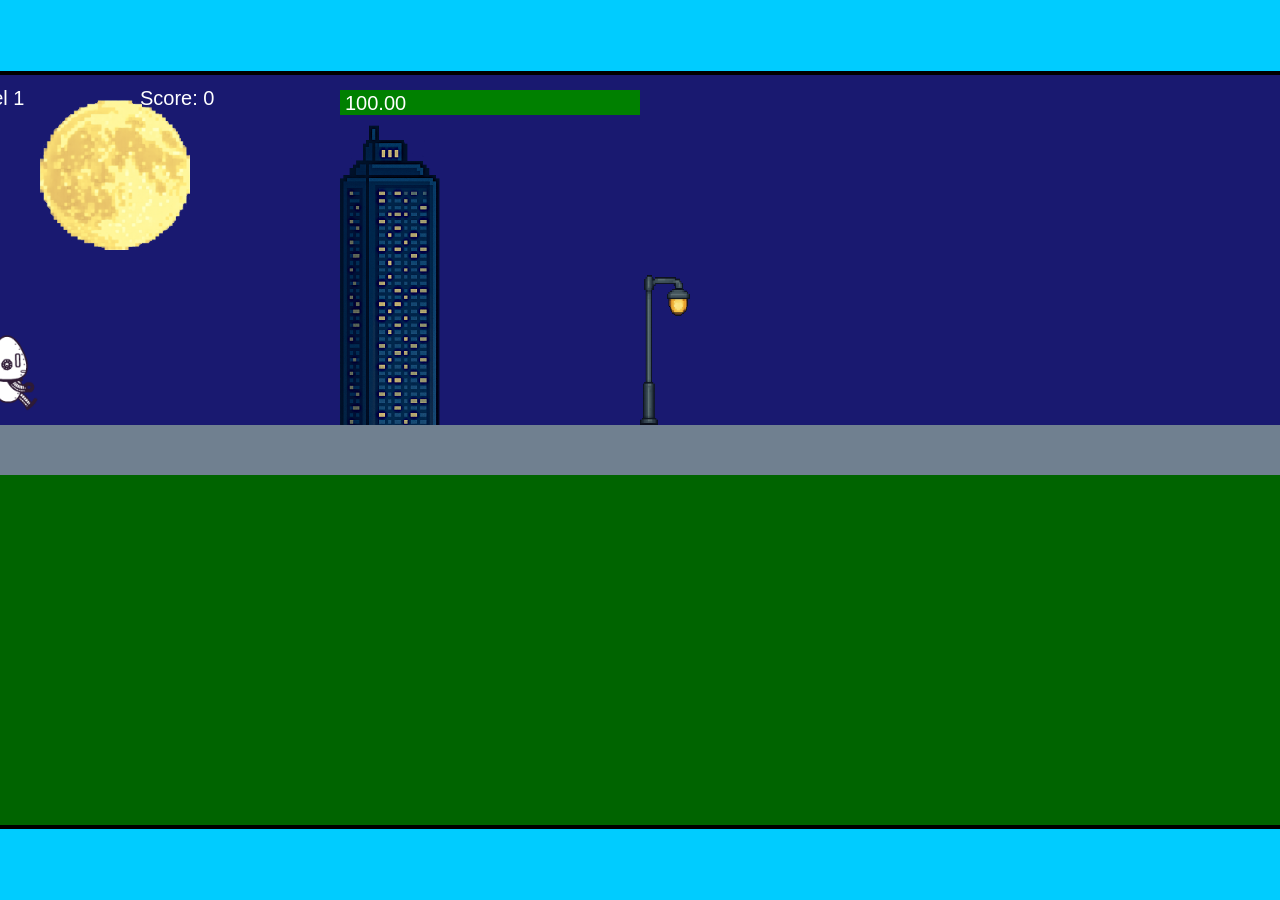
<file: fsd-projects/runtime/index.html>
<!DOCTYPE html>
<html lang="en">
  <head>
    <meta charset="UTF-8" />
    <meta name="viewport" content="width=device-width, initial-scale=1.0" />
    <title>Runtime Neo</title>
    <link rel="stylesheet" href="runtime.css" />
    <script src="https://code.jquery.com/jquery-3.1.0.js"></script>
    <script src="setup.js"></script>
    <script src="levels.js"></script>
    <script src="scenery.js"></script>
    <script src="student.js"></script>
    <script src="main.js"></script>
  </head>
  <body id="body">
    <canvas id="gameCanvas" width="1400" height="750"></canvas>
    <img id="player" src="images/halle.png" />
    <img id="projectile" src="images/projectile.png" />
    <img id="basicPlatform" src="images/interactable/basicPlatform.png" />
    <img id="spikes" src="images/interactable/spikes.png" />
    <img id="bug" src="images/interactable/bug.png" />
    <img id="healthUp" src="images/interactable/healthUp.png" />
    <img id="flag" src="images/interactable/flag.png" />
    <img id="moon" src="images/backgrounds/moon.png" />
    <img id="building" src="images/backgrounds/building.png" />
    <img id="lamp" src="images/backgrounds/lamp.png" />
  </body>
</html>
</file>
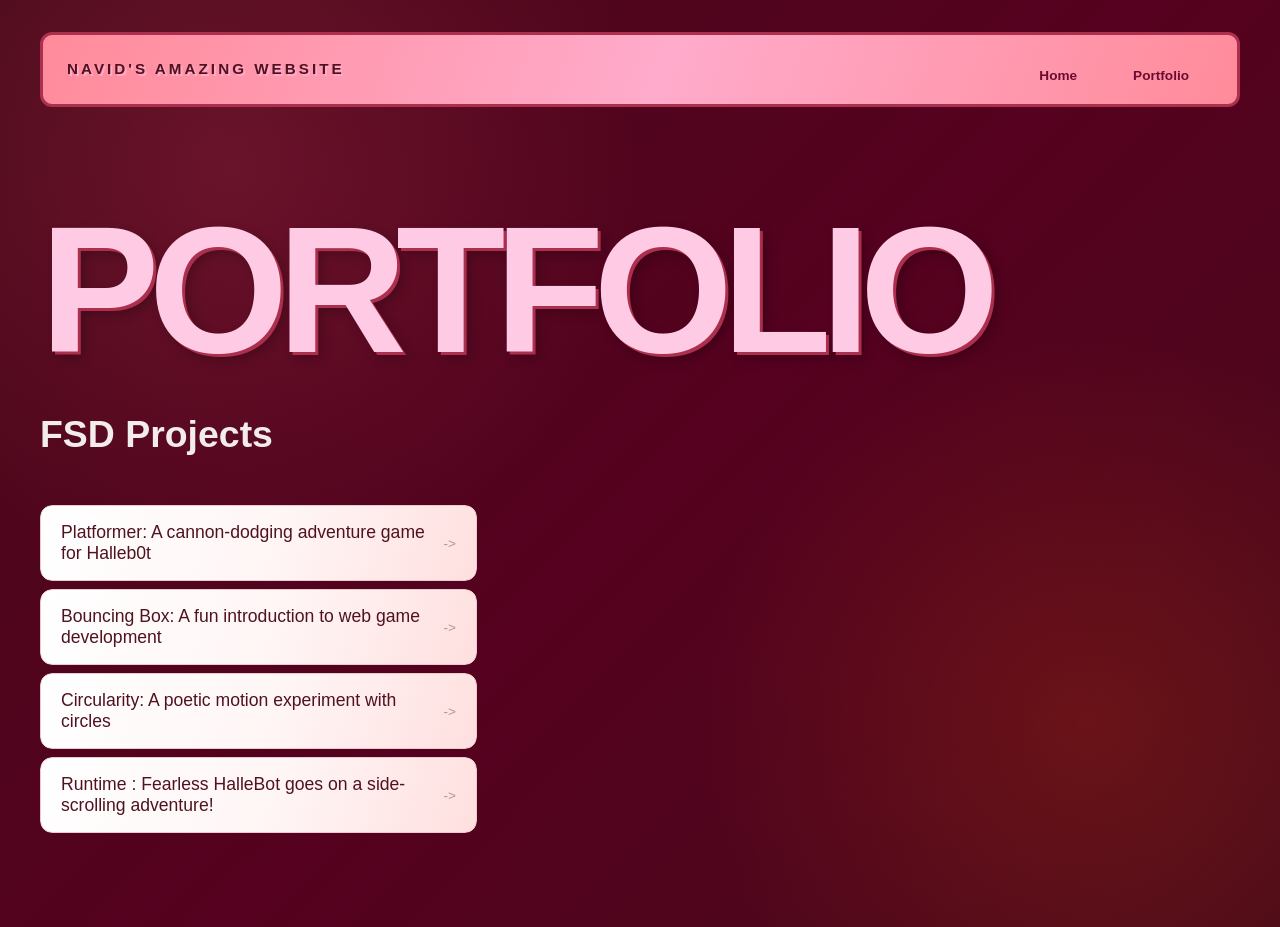
<file: portfolio.html>
<!DOCTYPE html>
<html>

<head>
  <title>My Awesome Website</title>
  <link rel="stylesheet" href="style.css" />
</head>

<body>
  <!-- All content goes here -->
  <div id="all-contents">
    <nav>
      <h1>Navid's Amazing Website</h1>
      <ul id="nav-ul">
        <li class="nav-li">
          <a href="index.html">Home</a>
        </li>
        <li class="nav-li">
          <a href="portfolio.html">Portfolio</a>
        </li>
      </ul>
    </nav>

    <main>
      <div class="content">
        <h1>Portfolio</h1>
        <h3>FSD Projects</h3>
        <ul id="portfolio">

          <li>
            <a href="fsd-projects/platformer/">Platformer: A cannon-dodging adventure game for Halleb0t</a>
          </li>
          <li>
            <a href="fsd-projects/bouncing-box/">Bouncing Box: A fun introduction to web game development</a>
          </li>
          <li>
            <a href="fsd-projects/circularity/">Circularity: A poetic motion experiment with circles</a>
          </li>
          <li>
            <a href="fsd-projects/runtime/">Runtime : Fearless HalleBot goes on a side-scrolling adventure!</a>
          </li>


        </ul>



      </div>
    </main>
  </div>
</body>

</html>
</file>
<file: fsd-projects/runtime/runtime.css>
/* runtime.css */
/* Styles for Runtime Neo auto-runner game */

img {
  display: none;
}

#gameCanvas {
  position: absolute;
  border: 4px solid #000;
  top: 50%;
  left: 50%;
  transform: translate(-50%, -50%);
}

body {
  margin: 0;
  background-color: #00ccff;
  font-family: Arial, sans-serif;
  text-align: center;
  overflow: hidden;
}
</file>
<file: style.css>
* {
  box-sizing: border-box;
}

body {
  margin: 0;
  background:
    radial-gradient(circle at 18% 18%, rgb(172 47 78 / 30%), transparent 32%),
    radial-gradient(circle at 85% 78%, rgb(255 85 7 / 16%), transparent 30%),
    linear-gradient(135deg, #490a19 0%, #55011f 52%, #490a19 100%);
  color: #f3ecec;
  font-family: "Segoe UI", Tahoma, Geneva, Verdana, sans-serif;
  font-size: xx-large;
  font-weight: 700;
  text-rendering: optimizeLegibility;
  min-height: 100vh;
  overflow-x: hidden;
}

#all-contents {
  max-width: 1500px;
  min-height: 100vh;
  margin: 0 auto;
  padding: 32px 40px;
  isolation: isolate;
}

main {
  display: grid;
  grid-template-columns: minmax(220px, 1fr) minmax(420px, 1.6fr);
  align-items: center;
  min-height: calc(100vh - 160px);
  gap: clamp(32px, 5vw, 80px);
}

.sidebar {
  width: 100%;
  position: relative;
}

.content {
  display: flex;
  flex-direction: column;
  align-items: flex-start;
  gap: 12px;
  position: relative;
}

h1 {
  margin: 0;
  font-size: clamp(2.5rem, 6vw, 5rem);
  line-height: 0.95;
  font-weight: 900;
  letter-spacing: -0.06em;
  text-transform: uppercase;
  text-shadow:
    3px 3px 0 #ac2f4e,
    6px 6px 12px rgb(0 0 0 / 25%);
}

h2 {
  margin: 0;
  color: #ffd7e4;
  font-size: clamp(0.8rem, 1.8vw, 1.2rem);
  font-weight: 800;
  letter-spacing: 0.22em;
  text-transform: uppercase;
  text-shadow: 0 4px 18px rgb(0 0 0 / 25%);
}

.content > p {
  margin: 0;
  color: #f8f3f3;
  font-size: 0.9rem;
  text-transform: uppercase;
  letter-spacing: 0.15em;
  line-height: 1.5;
  font-weight: 800;
  max-width: 52ch;
}

#interests {
  margin-top: 32px;
  width: 100%;
}

#interests h3 {
  margin: 0 0 12px;
  font-size: 0.75rem;
  font-weight: 700;
  text-transform: uppercase;
  letter-spacing: 0.2em;
  color: #fbe7ef;
}

#interests ul {
  list-style: none;
  margin: 0;
  padding: 0;
  display: flex;
  flex-wrap: wrap;
  gap: 8px;
}

#interests li {
  color: #fbe5e5;
  font-size: 1rem;
  font-weight: 600;
  padding: 10px 20px;
  background: linear-gradient(135deg, #55011f, #6b0b30);
  border: 1px solid #ed858e;
  border-radius: 100px;
  transition:
    background 0.25s ease,
    color 0.25s ease,
    transform 0.25s ease;
  cursor: default;
}

#interests li:hover {
  background: #000;
  color: #fff;
  border-color: #000;
  transform: translateY(-2px);
}

#interests li:hover {
  background: linear-gradient(135deg, #ff5507, #ff8b9a);
  color: #fff;
  border-color: #ffabcb;
}

.sidebar-img {
  width: 100%;
  max-width: 760px;
  aspect-ratio: 3 / 4;
  object-fit: cover;
  display: block;
  border-radius: 16px;
  box-shadow: 0 8px 30px rgba(0, 0, 0, 0.12);
  transition:
    filter 0.4s ease,
    transform 0.4s ease,
    box-shadow 0.4s ease;
}

.sidebar-img:hover {
  transform: translateY(-4px);
  box-shadow: 0 16px 40px rgba(0, 0, 0, 0.18);
}

nav {
  display: flex;
  justify-content: space-between;
  align-items: center;
  margin-bottom: 48px;
  padding: 16px 24px;
  background: linear-gradient(110deg, #ff8b9a, #ffabcb 52%, #ff8b9a);
  border: 3px solid #ac2f4e;
  border-radius: 12px;
}
nav h1 {
  margin: 0;
  font-size: 0.95rem;
  font-weight: 700;
  text-transform: uppercase;
  letter-spacing: 0.2em;
  color: #50121f;
  text-shadow: 2px 2px 0 #ffabcb;
}

#nav-ul {
  list-style: none;
  display: flex;
  gap: 8px;
  margin: 0;
  padding: 0;
}

.nav-li a {
  color: #6b0b30;
  text-decoration: none;
  font-size: 0.85rem;
  font-weight: 700;
  padding: 3px 24px;
  border-radius: 8px;
  transition:
    background 0.25s ease,
    color 0.25s ease;
}

.nav-li a:hover {
  background: #6b0b30;
  color: #ffabcb;
}

/* Portfolio styles */
.content h1 {
  color: rgb(255, 202, 228);
  width: 5ch;
  max-width: 100%;
  white-space: normal;
  font-size: clamp(4rem, 14vw, 12rem);
  line-height: 0.82;
}

#portfolio {
  list-style: none;
  margin: 0;
  padding: 0;
  width: 100%;
  display: flex;
  flex-direction: column;
  gap: 8px;
}

#portfolio li {
  border-radius: 12px;
  overflow: hidden;
}

#portfolio a {
  display: flex;
  justify-content: space-between;
  align-items: center;
  text-decoration: none;
  color: #50121f;
  padding: 16px 20px;
  font-size: 1.1rem;
  font-weight: 500;
  background: linear-gradient(110deg, #fff 0%, #fff5f5 55%, #ffdfdf 100%);
  border: 1px solid #ebcacd;
  border-radius: 12px;
  transition:
    background 0.25s ease,
    color 0.25s ease,
    transform 0.25s ease;
}

#portfolio a:hover {
  background: linear-gradient(110deg, #6b0b30, #ac2f4e 55%, #ff5507);
  color: #fff;
  border-color: #ffabcb;
  transform: translateX(4px);
}

#portfolio a::after {
  content: "->";
  font-size: 0.85rem;
  opacity: 0.4;
  transition: opacity 0.25s ease;
  white-space: nowrap;
}

#portfolio a:hover::after {
  opacity: 1;
}
</file>
